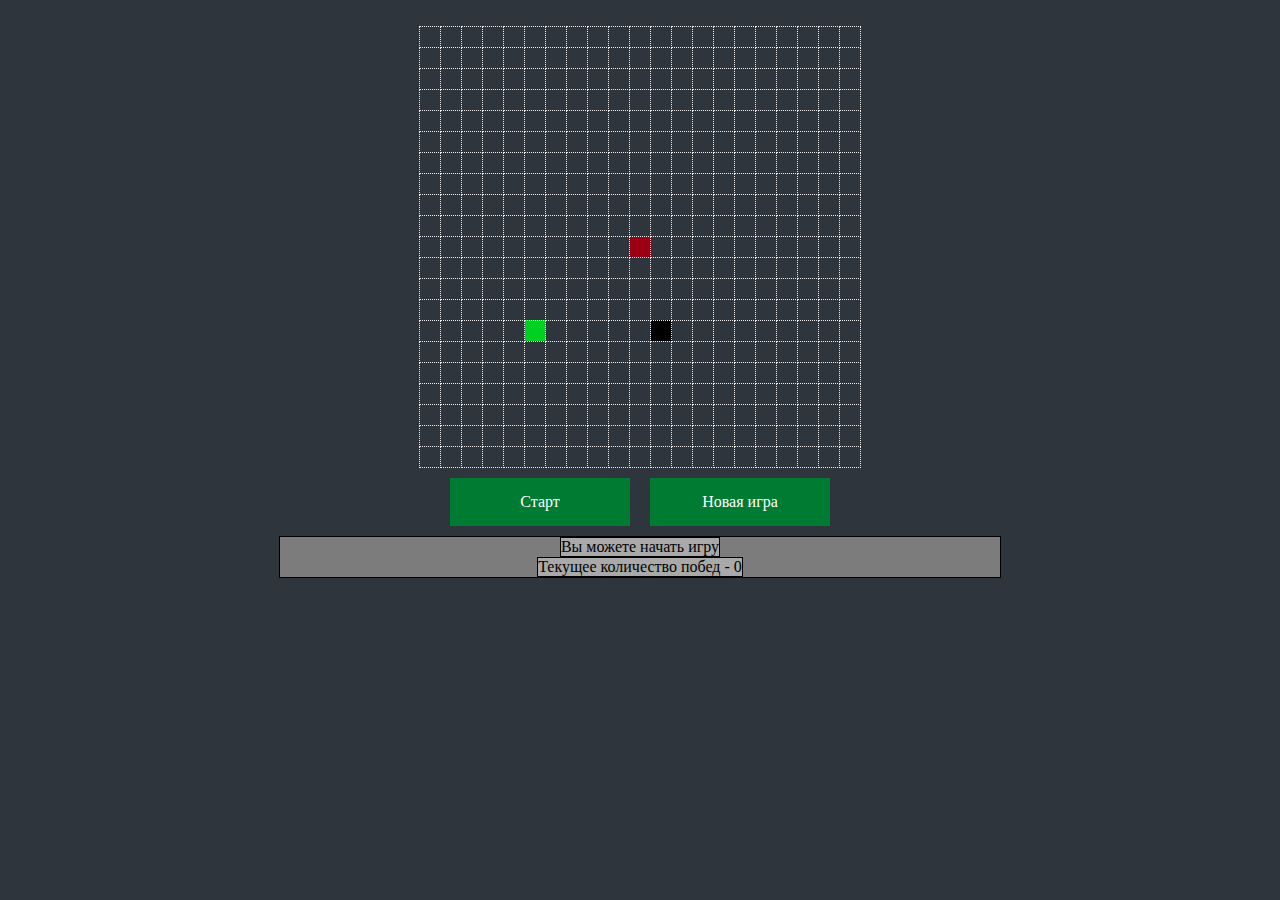
<file: Lesson7/Lesson7/index.html>
<!DOCTYPE html>
<html lang="en">

<head>
    <meta charset="UTF-8">
    <title>Змейка</title>
    <link rel="stylesheet" href="style.css" />
</head>

<body>
    <div id="game-wrap">
        <table id="game"></table>
    </div>
    <div id="menu">
        <div id="playButton" class="menuButton">Старт</div>
        <div id="newGameButton" class="menuButton">Новая игра</div>
    </div>
    <div class="check-container">
        <div class="checker">Вы можете начать игру</div>
        <div class="win-checker">Текущее количество побед - 0</div>
    </div>

    <script src="js.js"></script>
</body>

</html>
</file>
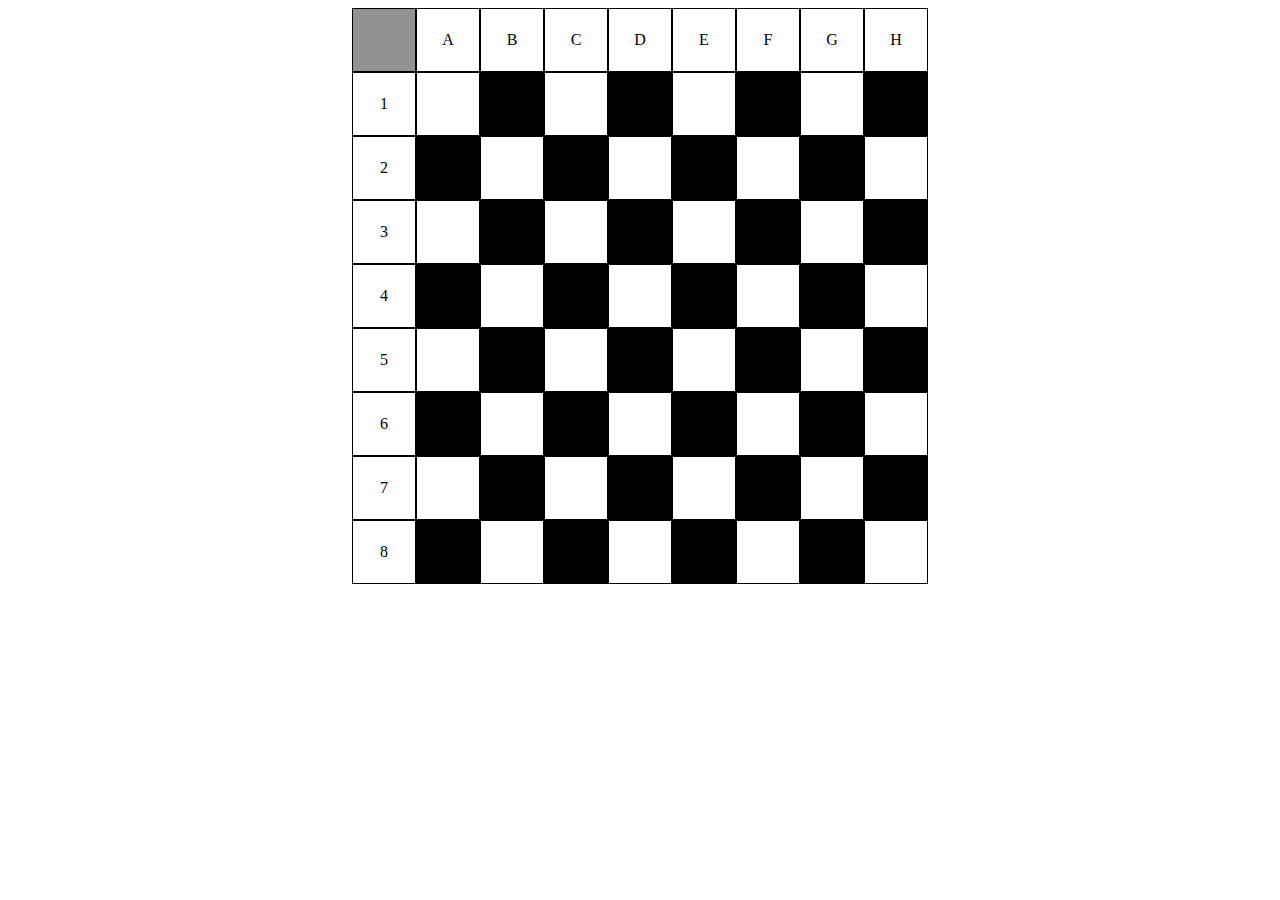
<file: lesson5/hw1.html>
<!DOCTYPE html>
<html lang="en">

<head>
    <meta charset="UTF-8">
    <meta http-equiv="X-UA-Compatible" content="IE=edge">
    <meta name="viewport" content="width=device-width, initial-scale=1.0">
    <link rel="stylesheet" href="style.css">
    <title>Document</title>
</head>

<body>
    <script>
        'use strict'
        const chessDesc = document.querySelector('body').insertAdjacentHTML('afterbegin', '<div class="chessdesc"></div>');

        for (let i = 0; i < 81; i++) {
            document.querySelector(".chessdesc").insertAdjacentHTML(
                "afterbegin", "<div class='chessdesc__item chessdesc__cell'></div>");
        }
        const itemList = document.querySelectorAll('.chessdesc__item');
        const letterCollection = ["A", "B", "C", "D", "E", "F", "G", "H"];
        const numbersCollection = [1, 2, 3, 4, 5, 6, 7, 8];

        itemList.item(0).classList.add("nulled-item");
        itemList.item(0).classList.remove("chessdesc__cell");

        function topRowNumerator(array) {
            for (const key in itemList) {
                if (key > 0 && key < 9) {
                    itemList.item(key).classList.add("chessdesk__item_topRow");
                    itemList.item(key).classList.remove("chessdesc__cell");
                    itemList.item(key).insertAdjacentText("afterbegin", letterCollection[key - 1]);
                }
            }
        }

        function topColumnNumerator(array) {
            for (const key in itemList) {
                if (key % 9 == 0 && key != 0) {
                    itemList.item(key).classList.add("chessdesk__item_topColumn");
                    itemList.item(key).classList.remove("chessdesc__cell");
                    itemList.item(key).insertAdjacentText("afterbegin", numbersCollection[key / 9 - 1]);
                }
            }
        }

        function colorCells(params) {
            const chessCell = document.querySelectorAll(".chessdesc__cell");
            for (let key in chessCell) {
                if (key < 8) {
                    if (key % 2 == 0) {
                        chessCell.item(key).classList.add("chessdesc__item_white");
                    } else {
                        chessCell.item(key).classList.add("chessdesc__item_black");
                    }
                }
                if (key >= 8) {
                    if (chessCell.item(key - 8).classList.contains("chessdesc__item_white")) {
                        chessCell.item(key).classList.add("chessdesc__item_black");
                    } else chessCell.item(key).classList.add("chessdesc__item_white");
                }
            }
        }

        function renderChess(letterCollection, numbersCollection) {
            topRowNumerator(letterCollection);
            topColumnNumerator(numbersCollection);
            colorCells();
        }

        renderChess(letterCollection, numbersCollection);


    </script>
</body>

</html>
</file>
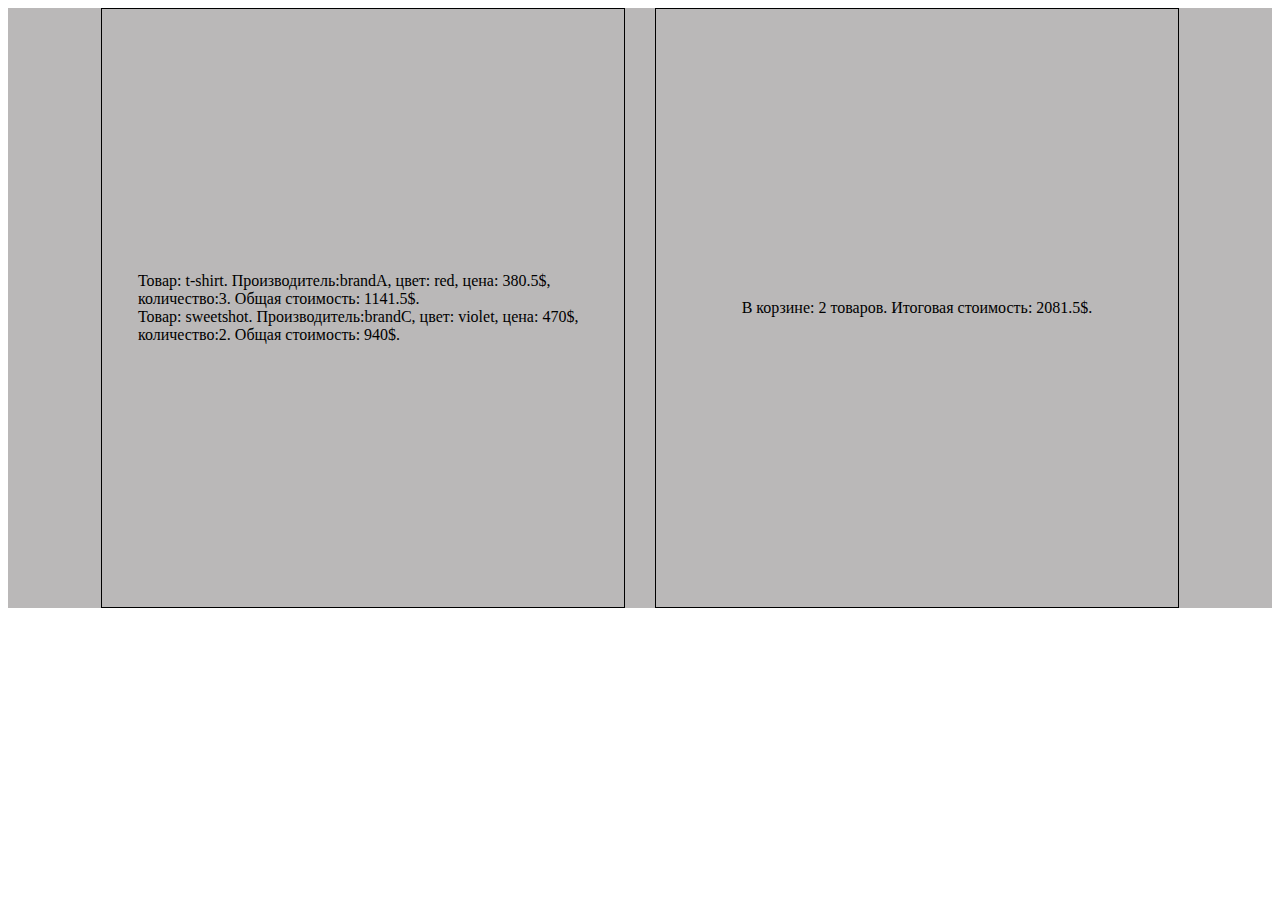
<file: lesson5/hw2.html>
<!DOCTYPE html>
<html lang="en">

<head>
    <meta charset="UTF-8">
    <meta http-equiv="X-UA-Compatible" content="IE=edge">
    <meta name="viewport" content="width=device-width, initial-scale=1.0">
    <link rel="stylesheet" href="style.css">
    <title>Cart</title>
</head>

<body>
    <section class="cart">
        <div class="items">

        </div>
        <div class="price">

        </div>
    </section>

    <script>
        'use strict'

        const goodsItem1 = {
            name: "goods",
            iD: 1128,
            type: "t-shirt",
            brand: "brandA",
            color: "red",
            size: "S",
            price: 380.5,
            quantity: 3,
            resultPrice() {
                return this.price * this.quantity;
            },
        }
        const goodsItem2 = {
            name: "goods",
            iD: 132,
            type: "polo",
            brand: "brandA",
            color: "green",
            size: "L",
            price: 140.1,
            quantity: 1,
            resultPrice() {
                return this.price * this.quantity;
            },
        }
        const goodsItem3 = {
            name: "goods",
            iD: 11467,
            type: "sweetshot",
            brand: "brandC",
            color: "violet",
            size: "L",
            price: 470,
            quantity: 2,
            resultPrice() {
                return this.price * this.quantity;
            },
        }

        const itemsCollection = [];
        const itemsClass = document.querySelector('.items');
        const itemsPrice = document.querySelector('.price');

        itemsCollection.push(goodsItem1);
        itemsCollection.push(goodsItem3);

        function addItem(itemsCollection) {
            for (let elem = 0; elem < itemsCollection.length; elem++) {
                const goodsItem = itemsCollection[elem];
                itemsClass.innerHTML += '<div class="items__item"></div>';
            }
        }

        function getItems() {
            const cartItems = document.querySelectorAll('.items__item');
            for (let key = 0; key < cartItems.length; key++) {
                cartItems.item(key).insertAdjacentText("beforeend", "Товар: " + itemsCollection[key].type + ". Производитель:" + itemsCollection[key].brand + ", цвет: " + itemsCollection[key].color + ", цена: " + itemsCollection[key].price + "$, количество:" + itemsCollection[key].quantity + ". ");
                const itemsPrice = itemsCollection[key].price * itemsCollection[key].quantity;
                cartItems.item(key).insertAdjacentText("beforeend", "\ Общая стоимость: " + itemsPrice + "$. ");
            }
        }

        function getTotalPrice() {
            const cartItems = document.querySelectorAll('.items__item');
            let itemsPrice = 0;
            let totalPrice = 0;
            for (let i = 0; i < cartItems.length; i++) {
                itemsPrice = itemsCollection[i].resultPrice();
                totalPrice += itemsPrice;
            }
            return totalPrice;
        }

        addItem(itemsCollection);
        getItems();

        const cartPrice = document.querySelector(".price");
        cartPrice.insertAdjacentText("beforeend", "В корзине: " + itemsCollection.length + " товаров. " + "Итоговая стоимость: " + getTotalPrice() + "$.");

    </script>

</body>

</html>
</file>
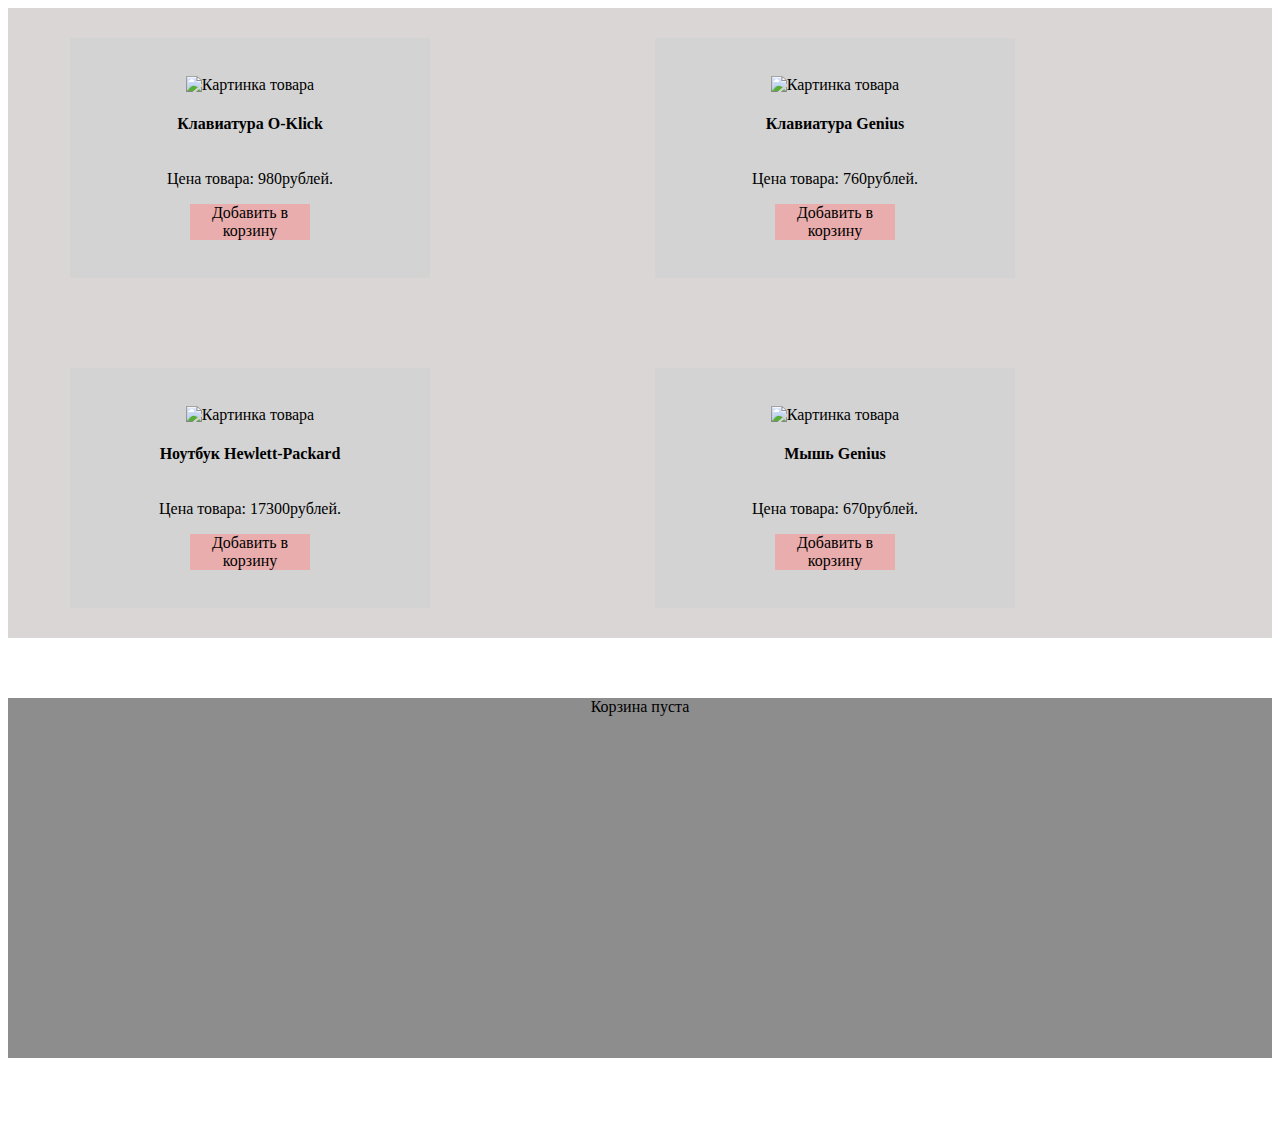
<file: lesson6/catalog.html>
<!DOCTYPE html>
<html lang="en">

<head>
    <meta charset="UTF-8">
    <meta http-equiv="X-UA-Compatible" content="IE=edge">
    <meta name="viewport" content="width=device-width, initial-scale=1.0">
    <title>Catalog</title>
    <link rel="stylesheet" href="style/style.css">
</head>

<body>
    <header class="header">

    </header>
    <main class="main">

    </main>
    <footer class="footer">

    </footer>
    <script src="catalog.js"></script>
</body>

</html>
</file>
<file: Lesson7/Lesson7/style.css>
*{
    margin: 0;
    padding: 0;
    background: #2e353d;
}
.menuButton{
    width: 150px;
    padding: 15px;
    margin: 10px;
    color: white;
    background: #007b32;
    text-align: center;
    cursor: pointer;
}
.menuButton:hover{
    background: #009641;
}
#game{
    border-collapse: collapse;
    margin: 2% auto 0;
}
#menu{
    display: flex;
    justify-content: center;
}
td.cell{
    width: 20px;
    height: 20px;
    border: 1px dotted #eee;
    border-collapse: collapse;
}
.food{
    background: #00d021;
}
.rock{
    background-color: #000;
}
.snakeBody{
    background: #e5e5e5;
}
.snakeHead{
    background: #9b0013;
}
.disabled {
    background: #7c7c7c;
}
.disabled:hover{
    background: #7c7c7c;
}

.check-container{
    width: 720px;
    border: 1px solid #000;
    background-color: #7c7c7c;
    display: flex;
    align-items: center;
    justify-content: center;
    flex-direction: column;
    margin: 0 auto;
    height: auto;
}

.checker{
    height: max-content;
    border: 1px solid #000;
    background-color: darkgray;
}

.win-checker{
    height: max-content;
    border: 1px solid #000;
    background-color: darkgray;
}
</file>
<file: lesson5/style.css>
.nulled-item {
  background-color: #0000006e;
}

.chessdesc {
  -webkit-box-sizing: border-box;
          box-sizing: border-box;
  display: -ms-grid;
  display: grid;
  -ms-grid-columns: (64px)[9];
      grid-template-columns: repeat(9, 64px);
  -ms-grid-rows: (64px)[9];
      grid-template-rows: repeat(9, 64px);
  -webkit-box-pack: center;
      -ms-flex-pack: center;
          justify-content: center;
}

.chessdesc__item {
  border: 1px solid #000;
  display: -webkit-box;
  display: -ms-flexbox;
  display: flex;
  -webkit-box-pack: center;
      -ms-flex-pack: center;
          justify-content: center;
  -webkit-box-align: center;
      -ms-flex-align: center;
          align-items: center;
}

.chessdesc__item_topRow {
  border: 1px solid #000;
  background-color: #fff;
  height: 64px;
  width: 64px;
}

.chessdesc__item_topColumn {
  border: 1px solid #000;
  background-color: #fff;
  height: 64px;
  width: 64px;
}

.chessdesc__item_black {
  background-color: #000;
}

.chessdesc__item_white {
  background-color: #fff;
}

.cart {
  padding-left: calc(50% - 539px);
  padding-right: calc(50% - 539px);
  display: -ms-grid;
  display: grid;
  -ms-grid-columns: 1fr 1fr;
      grid-template-columns: 1fr 1fr;
  height: 600px;
  grid-gap: 30px;
  background-color: #999797ad;
}

.items {
  display: -webkit-box;
  display: -ms-flexbox;
  display: flex;
  -webkit-box-pack: center;
      -ms-flex-pack: center;
          justify-content: center;
  -webkit-box-align: center;
      -ms-flex-align: center;
          align-items: center;
  -webkit-box-orient: vertical;
  -webkit-box-direction: normal;
      -ms-flex-direction: column;
          flex-direction: column;
  border: 1px solid #000;
  padding: 36px;
}

.price {
  display: -webkit-box;
  display: -ms-flexbox;
  display: flex;
  -webkit-box-pack: center;
      -ms-flex-pack: center;
          justify-content: center;
  -webkit-box-align: center;
      -ms-flex-align: center;
          align-items: center;
  -webkit-box-orient: vertical;
  -webkit-box-direction: normal;
      -ms-flex-direction: column;
          flex-direction: column;
  border: 1px solid #000;
  padding: 36px;
}
/*# sourceMappingURL=style.css.map */
</file>
<file: lesson6/style/style.css>
.center {
  padding-left: calc(50% - 570px);
  padding-right: calc(50% - 570px);
}

.catalog {
  background-color: #dad6d6;
  display: -ms-grid;
  display: grid;
  grid-gap: 30px;
  -ms-grid-columns: 1fr 1fr;
      grid-template-columns: 1fr 1fr;
  -webkit-box-pack: center;
      -ms-flex-pack: center;
          justify-content: center;
  -webkit-box-align: center;
      -ms-flex-align: center;
          align-items: center;
}

.catalog__item {
  margin-top: 30px;
  margin-bottom: 30px;
  width: 360px;
  height: 240px;
  background-color: #d3d3d3;
  display: -webkit-box;
  display: -ms-flexbox;
  display: flex;
  -webkit-box-pack: center;
      -ms-flex-pack: center;
          justify-content: center;
  -webkit-box-align: center;
      -ms-flex-align: center;
          align-items: center;
  -webkit-box-orient: vertical;
  -webkit-box-direction: normal;
      -ms-flex-direction: column;
          flex-direction: column;
}

.button {
  height: 36px;
  width: 120px;
  background-color: #e9adad;
  -webkit-transition: all 0.2s;
  transition: all 0.2s;
  cursor: pointer;
  display: -webkit-box;
  display: -ms-flexbox;
  display: flex;
  -webkit-box-pack: center;
      -ms-flex-pack: center;
          justify-content: center;
  -webkit-box-align: center;
      -ms-flex-align: center;
          align-items: center;
  text-align: center;
}

.button:hover {
  -webkit-transform: scale(1.1);
          transform: scale(1.1);
}

.cart-container {
  display: -webkit-box;
  display: -ms-flexbox;
  display: flex;
  -webkit-box-pack: center;
      -ms-flex-pack: center;
          justify-content: center;
  -webkit-box-align: center;
      -ms-flex-align: center;
          align-items: center;
  height: 360px;
  padding-top: 60px;
  padding-bottom: 60px;
}

.button_clear {
  height: 36px;
  width: 120px;
  background-color: #e9adad;
  -webkit-transition: all 0.2s;
  transition: all 0.2s;
  cursor: pointer;
  display: -webkit-box;
  display: -ms-flexbox;
  display: flex;
  -webkit-box-pack: center;
      -ms-flex-pack: center;
          justify-content: center;
  -webkit-box-align: center;
      -ms-flex-align: center;
          align-items: center;
  text-align: center;
  margin: 20px;
}

.button_clear:hover {
  -webkit-transform: scale(1.1);
          transform: scale(1.1);
}

.empty-cart {
  text-align: center;
  width: 100%;
  background-color: #8d8d8d;
  height: 100%;
}

.cart__item {
  width: 240px;
  height: 360px;
  display: -webkit-box;
  display: -ms-flexbox;
  display: flex;
  -webkit-box-orient: vertical;
  -webkit-box-direction: normal;
      -ms-flex-direction: column;
          flex-direction: column;
  -webkit-box-pack: center;
      -ms-flex-pack: center;
          justify-content: center;
  -webkit-box-align: center;
      -ms-flex-align: center;
          align-items: center;
  background-color: beige;
  margin: 30px;
}
/*# sourceMappingURL=style.css.map */
</file>
